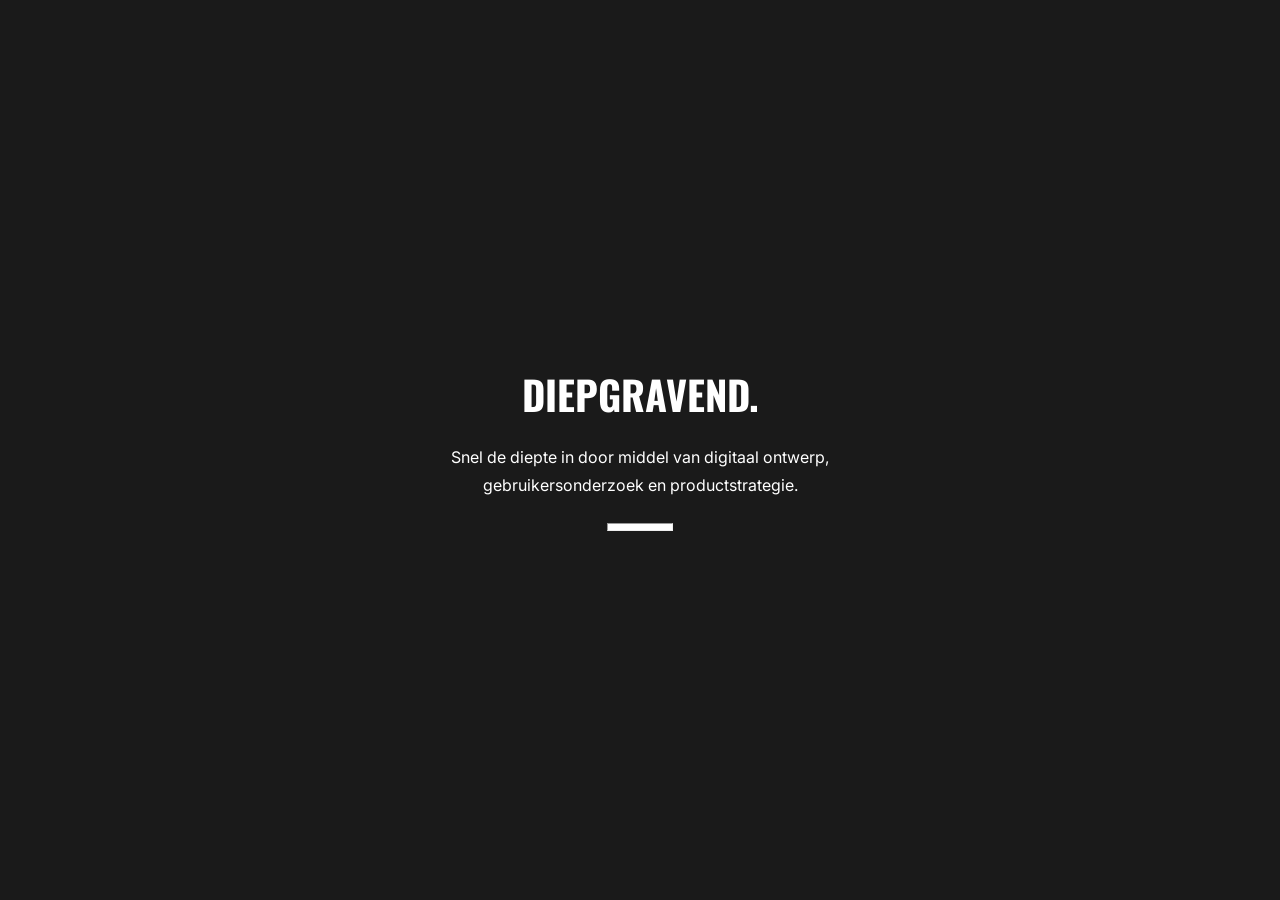
<file: diepgravend/index.html>
<!DOCTYPE html>
<html lang="nl">
<head>
  <meta charset="UTF-8">
  <title>Diepgravend - Digitaal ontwerp, gebruikeronderzoek en producstrategie.</title>
  <meta name="viewport" content="width=device-width, initial-scale=1.0">
  <meta name="description" content="Diepgravend - Digitaal ontwerp, gebruikeronderzoek en producstrategie.">
  <link rel="icon" type="image/png" sizes="32x32" href="favicon.png">
  <link rel="preconnect" href="https://fonts.googleapis.com">
  <link rel="preconnect" href="https://fonts.gstatic.com" crossorigin>
  <link href="https://fonts.googleapis.com/css2?family=Inter:opsz,wght@14..32,500&family=Oswald:wght@700&display=swap" rel="stylesheet">
  <link rel="stylesheet" href="style.css">
</head>
<body>
  <main>
    <h1>Diepgravend.</h1>
    <p>Snel de diepte in door middel van digitaal ontwerp, gebruikersonderzoek en productstrategie.</p>
    <hr>
  </main>
</body>
</html>
</file>
<file: diepgravend/style.css>
html {
  height: 100%;
  margin: 0;
}

body {
  background-color: #1A1A1A;
  height: 100%;
  margin: 0;
  padding: 0 24px;
  display: grid;
  place-items: center;
}

main {
  max-width: 480px;
  text-align: center;
}

h1 {
  font-family: 'OSWALD';
  text-transform: uppercase;
  margin-top: 0;
  margin-bottom: 24px;
  font-size: 40px;
  color: #FFFFFF;
  font-size: 40px;
  line-height: 125%;
}

p {
  font-family: 'INTER';
  margin-top: 0;
  margin-bottom: 0;
  color: #FFFFFF;
  font-size: 16px;
  line-height: 175%;
  margin-bottom: 24px;
}

hr {
  margin: 0;
  height: 6px;
  width: 64px;
  background-color: #FFFFFF;
  margin: 0 auto;
  display: block;
}
</file>
